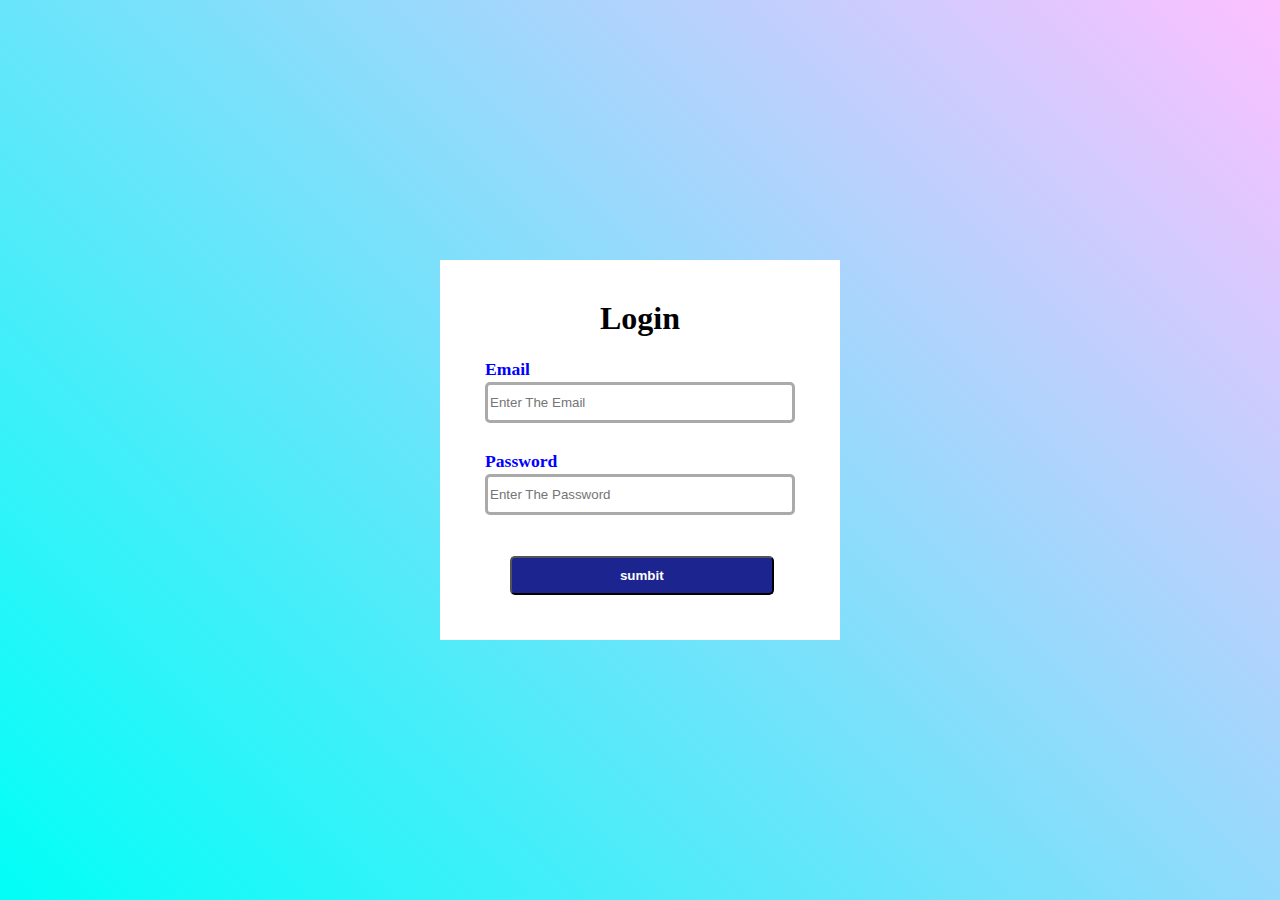
<file: index1.html>
<!DOCTYPE html>
<html lang="en">
<head>
    <meta charset="UTF-8">
    <meta name="viewport" content="width=device-width, initial-scale=1.0">
    <title>Document</title>
    <link rel="stylesheet" href="index1.css">
    <link rel="stylesheet" href="https://cdnjs.cloudflare.com/ajax/libs/font-awesome/6.4.2/css/all.min.css" integrity="sha512-z3gLpd7yknf1YoNbCzqRKc4qyor8gaKU1qmn+CShxbuBusANI9QpRohGBreCFkKxLhei6S9CQXFEbbKuqLg0DA==" crossorigin="anonymous" referrerpolicy="no-referrer" />
</head>
<body>
<div class="arrow"> <a href="index.html"><i class="fa-solid fa-circle-left"></i></a></div>
    <div class="container">
        <form action="" id="form" class="form"  >
        <h3>Login</h3>
        <div class="form-group">
          <label for="email">Email</label>
          <input type="text" id="email" placeholder="Enter The Email" autocomplete="email" >
          <p>error message</p>
        </div>
        <div class="form-group ">
          <label for="password">Password</label>
          <input type="password" id="password" autocomplete="new-password" placeholder="Enter The Password" >
          <p>error message</p>
         <button type="submit" id="btn">sumbit</button>
        </form>
         </div>
         <script src="index1.js"></script>
</body>
</html>
</file>
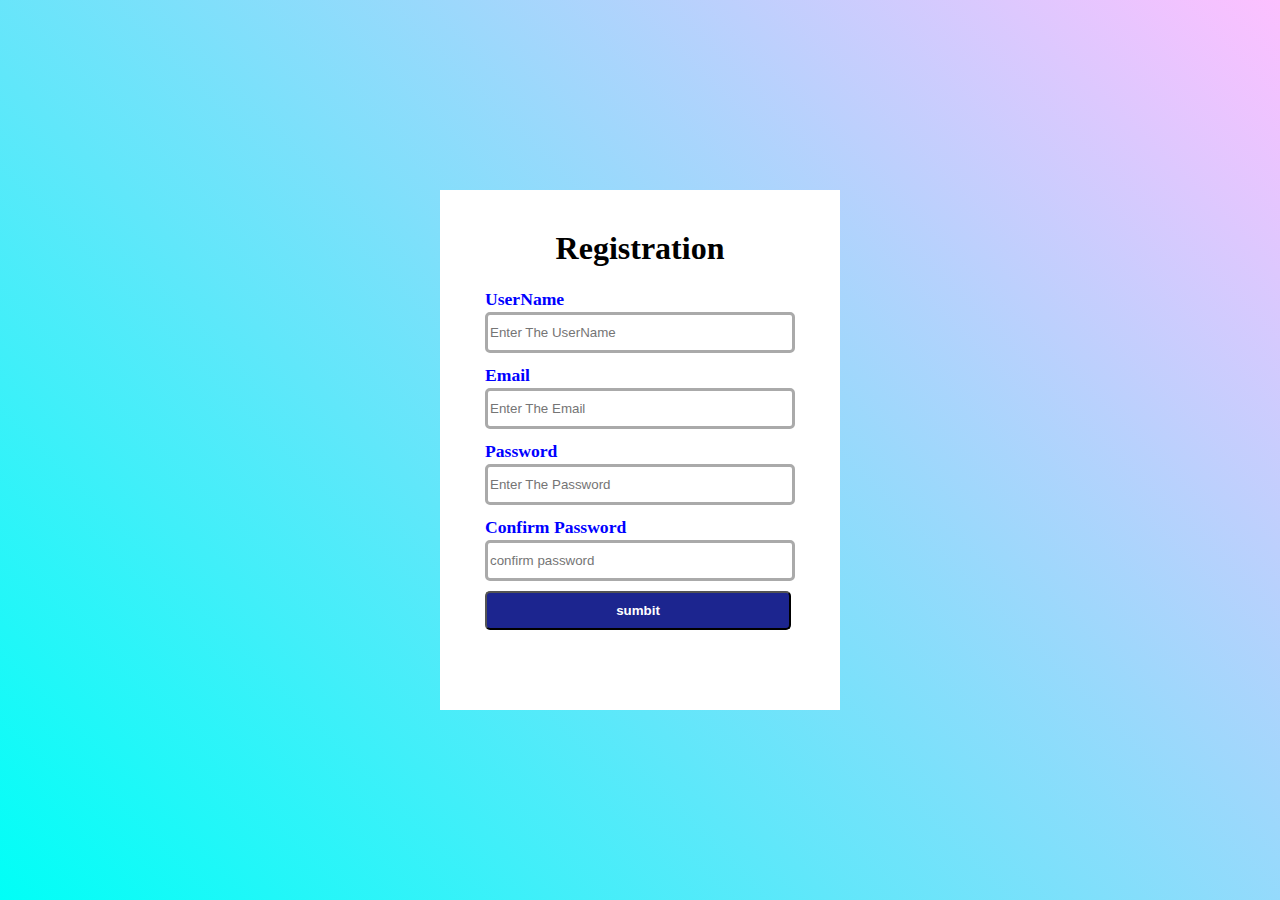
<file: index2.html>
<!DOCTYPE html>
<html lang="en">
<head>
    <meta charset="UTF-8">
    <meta name="viewport" content="width=device-width, initial-scale=1.0">
    <title>Form validation</title>
    <link rel="stylesheet" href="index2.css">
    <link rel="stylesheet" href="https://cdnjs.cloudflare.com/ajax/libs/font-awesome/6.4.2/css/all.min.css" integrity="sha512-z3gLpd7yknf1YoNbCzqRKc4qyor8gaKU1qmn+CShxbuBusANI9QpRohGBreCFkKxLhei6S9CQXFEbbKuqLg0DA==" crossorigin="anonymous" referrerpolicy="no-referrer" />
</head>
<body>
  <div class="arrow"> <a href="index.html"><i class="fa-solid fa-circle-left"></i></a></div>
   <div class="container">
  <form action="" id="form" class="form"  >
  <h3>Registration</h3>
  <div class="form-group">
    <label for="username ">UserName</label>
    <input type="text" id="username" autocomplete="additional-name" placeholder="Enter The UserName">
    <p></p>
  </div>
  <div class="form-group">
    <label for="email">Email</label>
    <input type="text" id="email" placeholder="Enter The Email" autocomplete="email">
    <p></p>
  </div>
  <div class="form-group ">
    <label for="password">Password</label>
    <input type="password" id="password" autocomplete="new-password" placeholder="Enter The Password">
    <p></p>
  </div>
  <div class="form-group ">
    <label for="cpassword">Confirm Password</label>
    <input type="password" id="cpassword" autocomplete="new-password" placeholder="confirm password">
    <p></p>
  </div>
   <button type="submit" id="btn">sumbit</button>
  </form>
   </div>
    <script src="index2.js"></script>
</body>
</html>
</file>
<file: index1.css>
*{
    margin: 0px;
    padding: 0px;
    box-sizing: border-box;
}

body{
display: grid;
place-items:center;
    width:100vw;
    height: 100vh;
    background: linear-gradient(45deg,rgb(0, 255, 247),rgb(253, 192, 255));
   
}

.container{
    background-color: white;
    width: 400px;
    height: 380px; 
    
}
form{
   
padding: 20px;
}
h3{
    font-size: 2rem;
    font-weight: bold;
    text-align: center;
    margin: 20px;
}
.form-group{ 
    font-weight: bold;
    color: blue;
    display: flex;
    flex-direction: column;
    margin:10px 25px;
}
label{
font-size: 1.1rem;
font-weight: bold;
margin: 2px 0px;
}
input{
    padding:10px 2px;
    border-radius: 5px;
   border: 3px solid #aaa; 
}
p{
    font-size: 14px;
    text-transform: capitalize;
    color: red;
    visibility: hidden;
}
#btn{
    margin:25px 25px;
    padding:10px 15px;
    border-radius: 5px;
    background-color: rgb(28, 37, 143);
    color: white;
    width: 85%;
   font-weight: bold;
}
.arrow{
    font-size: 3rem;
    position: absolute;
    left: 10px;
    top: 10px;
}
.form-group.error p{
    color: red;
    visibility: visible;
}
.form-group.error input{
  border-color: red;
}
.form-group.success input{
    border-color: rgb(13, 255, 0);
}
.container-fluid .navbar-brand{
    font-size: 3.5rem;
    font-weight: bold;
    }
    .container-fluid .nav-link{
        font-weight:bold;
        font-family:2.5rem;
        color:#0d6efd ;
    }
    .container-fluid .nav-link{
        margin-top: 15px;
        color:#0d6efd ;
    }
</file>
<file: index2.css>
*{
    margin: 0px;
    padding: 0px;
    box-sizing: border-box;
}

body{
display: grid;
place-items:center;
    width:100vw;
    height: 100vh;
    background: linear-gradient(45deg,rgb(0, 255, 247),rgb(253, 192, 255));
   
}

.container{
    background-color: white;
    width: 400px;
    height: 520px; 
    
}
form{
   
padding: 20px;
}
h3{
    font-size: 2rem;
    font-weight: bold;
    text-align: center;
    margin: 20px;
}
.form-group{ 
    font-weight: bold;
    color: blue;
    display: flex;
    flex-direction: column;
    margin:10px 25px;
}
label{
font-size: 1.1rem;
font-weight: bold;
margin: 2px 0px;
}
input{
    padding:10px 2px;
    border-radius: 5px;
   border: 3px solid #aaa; 
}
p{
    font-size: 14px;
    text-transform: capitalize;
    color: red;
    visibility: hidden;
}
#btn{
    margin:0px 25px;
    padding:10px 15px;
    border-radius: 5px;
    background-color: rgb(28, 37, 143);
    color: white;
    width: 85%;
   font-weight: bold;
}

.form-group.error p{
    color: red;
    visibility: visible;
}
.form-group.error input{
  border-color: red;
}
.form-group.success p{
color: rgb(13, 255, 0);
}
.form-group.success input{
    border-color: rgb(13, 255, 0);
}
.container-fluid .navbar-brand{

    font-size: 3.5rem;
    font-weight: bold;
    }
    .container-fluid .nav-link{
        font-weight:bold;
        font-family:2.5rem;
        color:#0d6efd ;
    }
    .container-fluid .nav-link{
        margin-top: 15px;
        color:#0d6efd ;
    }
    .arrow{
        font-size: 3rem;
        position: absolute;
        left: 10px;
        top: 10px;
    }
</file>
